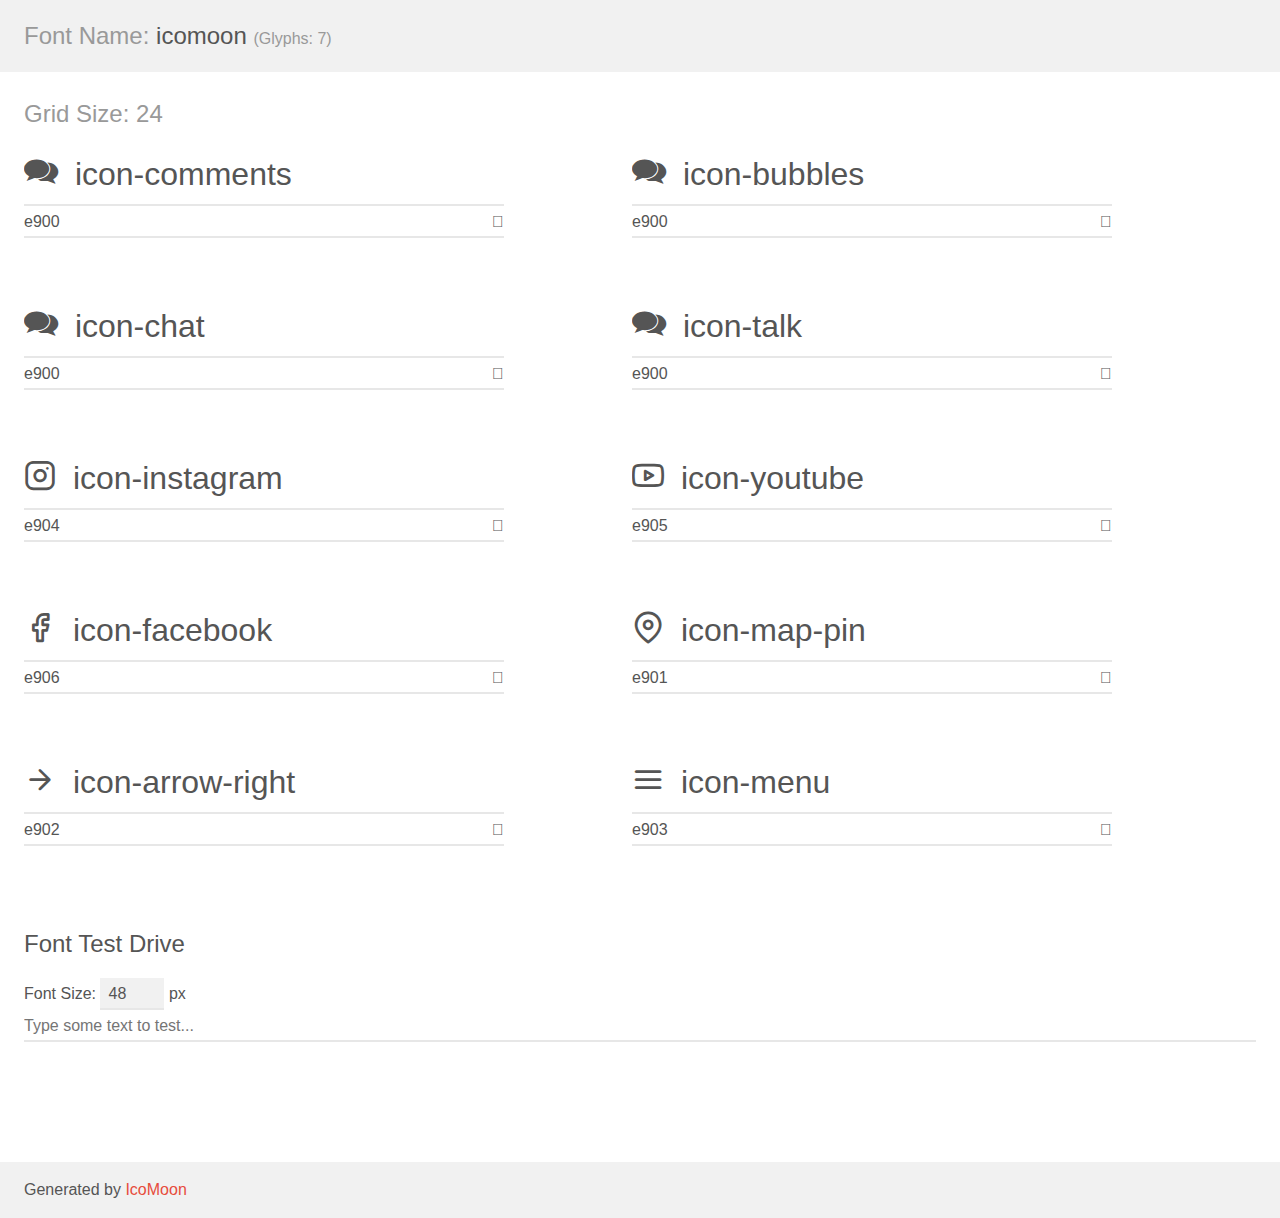
<file: assets/fonts/demo.html>
<!doctype html>
<html>
<head>
    <meta charset="utf-8">
    <title>IcoMoon Demo</title>
    <meta name="description" content="An Icon Font Generated By IcoMoon.io">
    <meta name="viewport" content="width=device-width, initial-scale=1">
    <link rel="stylesheet" href="demo-files/demo.css">
    <link rel="stylesheet" href="style.css"></head>
<body>
    <div class="bgc1 clearfix">
        <h1 class="mhmm mvm"><span class="fgc1">Font Name:</span> icomoon <small class="fgc1">(Glyphs:&nbsp;7)</small></h1>
    </div>
    <div class="clearfix mhl ptl">
        <h1 class="mvm mtn fgc1">Grid Size: 24</h1>
        <div class="glyph fs1">
            <div class="clearfix bshadow0 pbs">
                <span class="icon-comments"></span>
                <span class="mls"> icon-comments</span>
            </div>
            <fieldset class="fs0 size1of1 clearfix hidden-false">
                <input type="text" readonly value="e900" class="unit size1of2" />
                <input type="text" maxlength="1" readonly value="&#xe900;" class="unitRight size1of2 talign-right" />
            </fieldset>
            <div class="fs0 bshadow0 clearfix hidden-true">
                <span class="unit pvs fgc1">liga: </span>
                <input type="text" readonly value="" class="liga unitRight" />
            </div>
        </div>
        <div class="glyph fs1">
            <div class="clearfix bshadow0 pbs">
                <span class="icon-bubbles"></span>
                <span class="mls"> icon-bubbles</span>
            </div>
            <fieldset class="fs0 size1of1 clearfix hidden-false">
                <input type="text" readonly value="e900" class="unit size1of2" />
                <input type="text" maxlength="1" readonly value="&#xe900;" class="unitRight size1of2 talign-right" />
            </fieldset>
            <div class="fs0 bshadow0 clearfix hidden-true">
                <span class="unit pvs fgc1">liga: </span>
                <input type="text" readonly value="" class="liga unitRight" />
            </div>
        </div>
        <div class="glyph fs1">
            <div class="clearfix bshadow0 pbs">
                <span class="icon-chat"></span>
                <span class="mls"> icon-chat</span>
            </div>
            <fieldset class="fs0 size1of1 clearfix hidden-false">
                <input type="text" readonly value="e900" class="unit size1of2" />
                <input type="text" maxlength="1" readonly value="&#xe900;" class="unitRight size1of2 talign-right" />
            </fieldset>
            <div class="fs0 bshadow0 clearfix hidden-true">
                <span class="unit pvs fgc1">liga: </span>
                <input type="text" readonly value="" class="liga unitRight" />
            </div>
        </div>
        <div class="glyph fs1">
            <div class="clearfix bshadow0 pbs">
                <span class="icon-talk"></span>
                <span class="mls"> icon-talk</span>
            </div>
            <fieldset class="fs0 size1of1 clearfix hidden-false">
                <input type="text" readonly value="e900" class="unit size1of2" />
                <input type="text" maxlength="1" readonly value="&#xe900;" class="unitRight size1of2 talign-right" />
            </fieldset>
            <div class="fs0 bshadow0 clearfix hidden-true">
                <span class="unit pvs fgc1">liga: </span>
                <input type="text" readonly value="" class="liga unitRight" />
            </div>
        </div>
        <div class="glyph fs1">
            <div class="clearfix bshadow0 pbs">
                <span class="icon-instagram"></span>
                <span class="mls"> icon-instagram</span>
            </div>
            <fieldset class="fs0 size1of1 clearfix hidden-false">
                <input type="text" readonly value="e904" class="unit size1of2" />
                <input type="text" maxlength="1" readonly value="&#xe904;" class="unitRight size1of2 talign-right" />
            </fieldset>
            <div class="fs0 bshadow0 clearfix hidden-true">
                <span class="unit pvs fgc1">liga: </span>
                <input type="text" readonly value="" class="liga unitRight" />
            </div>
        </div>
        <div class="glyph fs1">
            <div class="clearfix bshadow0 pbs">
                <span class="icon-youtube"></span>
                <span class="mls"> icon-youtube</span>
            </div>
            <fieldset class="fs0 size1of1 clearfix hidden-false">
                <input type="text" readonly value="e905" class="unit size1of2" />
                <input type="text" maxlength="1" readonly value="&#xe905;" class="unitRight size1of2 talign-right" />
            </fieldset>
            <div class="fs0 bshadow0 clearfix hidden-true">
                <span class="unit pvs fgc1">liga: </span>
                <input type="text" readonly value="" class="liga unitRight" />
            </div>
        </div>
        <div class="glyph fs1">
            <div class="clearfix bshadow0 pbs">
                <span class="icon-facebook"></span>
                <span class="mls"> icon-facebook</span>
            </div>
            <fieldset class="fs0 size1of1 clearfix hidden-false">
                <input type="text" readonly value="e906" class="unit size1of2" />
                <input type="text" maxlength="1" readonly value="&#xe906;" class="unitRight size1of2 talign-right" />
            </fieldset>
            <div class="fs0 bshadow0 clearfix hidden-true">
                <span class="unit pvs fgc1">liga: </span>
                <input type="text" readonly value="" class="liga unitRight" />
            </div>
        </div>
        <div class="glyph fs1">
            <div class="clearfix bshadow0 pbs">
                <span class="icon-map-pin"></span>
                <span class="mls"> icon-map-pin</span>
            </div>
            <fieldset class="fs0 size1of1 clearfix hidden-false">
                <input type="text" readonly value="e901" class="unit size1of2" />
                <input type="text" maxlength="1" readonly value="&#xe901;" class="unitRight size1of2 talign-right" />
            </fieldset>
            <div class="fs0 bshadow0 clearfix hidden-true">
                <span class="unit pvs fgc1">liga: </span>
                <input type="text" readonly value="" class="liga unitRight" />
            </div>
        </div>
        <div class="glyph fs1">
            <div class="clearfix bshadow0 pbs">
                <span class="icon-arrow-right"></span>
                <span class="mls"> icon-arrow-right</span>
            </div>
            <fieldset class="fs0 size1of1 clearfix hidden-false">
                <input type="text" readonly value="e902" class="unit size1of2" />
                <input type="text" maxlength="1" readonly value="&#xe902;" class="unitRight size1of2 talign-right" />
            </fieldset>
            <div class="fs0 bshadow0 clearfix hidden-true">
                <span class="unit pvs fgc1">liga: </span>
                <input type="text" readonly value="" class="liga unitRight" />
            </div>
        </div>
        <div class="glyph fs1">
            <div class="clearfix bshadow0 pbs">
                <span class="icon-menu"></span>
                <span class="mls"> icon-menu</span>
            </div>
            <fieldset class="fs0 size1of1 clearfix hidden-false">
                <input type="text" readonly value="e903" class="unit size1of2" />
                <input type="text" maxlength="1" readonly value="&#xe903;" class="unitRight size1of2 talign-right" />
            </fieldset>
            <div class="fs0 bshadow0 clearfix hidden-true">
                <span class="unit pvs fgc1">liga: </span>
                <input type="text" readonly value="" class="liga unitRight" />
            </div>
        </div>
    </div>

    <!--[if gt IE 8]><!-->
    <div class="mhl clearfix mbl">
        <h1>Font Test Drive</h1>
        <label>
            Font Size: <input id="fontSize" type="number" class="textbox0 mbm"
            min="8" value="48" />
            px
        </label>
        <input id="testText" type="text" class="phl size1of1 mvl"
        placeholder="Type some text to test..." value=""/>
        <div id="testDrive" class="icon-" style="font-family: icomoon">&nbsp;
        </div>
    </div>
    <!--<![endif]-->
    <div class="bgc1 clearfix">
        <p class="mhl">Generated by <a href="https://icomoon.io/app">IcoMoon</a></p>
    </div>

    <script src="demo-files/demo.js"></script>
</body>
</html>
</file>
<file: assets/fonts/demo-files/demo.css>
body {
  padding: 0;
  margin: 0;
  font-family: sans-serif;
  font-size: 1em;
  line-height: 1.5;
  color: #555;
  background: #fff;
}
h1 {
  font-size: 1.5em;
  font-weight: normal;
}
small {
  font-size: .66666667em;
}
a {
  color: #e74c3c;
  text-decoration: none;
}
a:hover, a:focus {
  box-shadow: 0 1px #e74c3c;
}
.bshadow0, input {
  box-shadow: inset 0 -2px #e7e7e7;
}
input:hover {
  box-shadow: inset 0 -2px #ccc;
}
input, fieldset {
  font-family: sans-serif;
  font-size: 1em;
  margin: 0;
  padding: 0;
  border: 0;
}
input {
  color: inherit;
  line-height: 1.5;
  height: 1.5em;
  padding: .25em 0;
}
input:focus {
  outline: none;
  box-shadow: inset 0 -2px #449fdb;
}
.glyph {
  font-size: 16px;
  width: 15em;
  padding-bottom: 1em;
  margin-right: 4em;
  margin-bottom: 1em;
  float: left;
  overflow: hidden;
}
.liga {
  width: 80%;
  width: calc(100% - 2.5em);
}
.talign-right {
  text-align: right;
}
.talign-center {
  text-align: center;
}
.bgc1 {
  background: #f1f1f1;
}
.fgc1 {
  color: #999;
}
.fgc0 {
  color: #000;
}
p {
  margin-top: 1em;
  margin-bottom: 1em;
}
.mvm {
  margin-top: .75em;
  margin-bottom: .75em;
}
.mtn {
  margin-top: 0;
}
.mtl, .mal {
  margin-top: 1.5em;
}
.mbl, .mal {
  margin-bottom: 1.5em;
}
.mal, .mhl {
  margin-left: 1.5em;
  margin-right: 1.5em;
}
.mhmm {
  margin-left: 1em;
  margin-right: 1em;
}
.mls {
  margin-left: .25em;
}
.ptl {
  padding-top: 1.5em;
}
.pbs, .pvs {
  padding-bottom: .25em;
}
.pvs, .pts {
  padding-top: .25em;
}
.unit {
  float: left;
}
.unitRight {
  float: right;
}
.size1of2 {
  width: 50%;
}
.size1of1 {
  width: 100%;
}
.clearfix:before, .clearfix:after {
  content: " ";
  display: table;
}
.clearfix:after {
  clear: both;
}
.hidden-true {
  display: none;
}
.textbox0 {
  width: 3em;
  background: #f1f1f1;
  padding: .25em .5em;
  line-height: 1.5;
  height: 1.5em;
}
#testDrive {
  display: block;
  padding-top: 24px;
  line-height: 1.5;
}
.fs0 {
  font-size: 16px;
}
.fs1 {
  font-size: 32px;
}
</file>
<file: assets/fonts/style.css>
@font-face {
  font-family: 'icomoon';
  src:  url('fonts/icomoon.eot?8xsbow');
  src:  url('fonts/icomoon.eot?8xsbow#iefix') format('embedded-opentype'),
    url('fonts/icomoon.ttf?8xsbow') format('truetype'),
    url('fonts/icomoon.woff?8xsbow') format('woff'),
    url('fonts/icomoon.svg?8xsbow#icomoon') format('svg');
  font-weight: normal;
  font-style: normal;
  font-display: block;
}

[class^="icon-"], [class*=" icon-"] {
  /* use !important to prevent issues with browser extensions that change fonts */
  font-family: 'icomoon' !important;
  speak: never;
  font-style: normal;
  font-weight: normal;
  font-variant: normal;
  text-transform: none;
  line-height: 1;

  /* Better Font Rendering =========== */
  -webkit-font-smoothing: antialiased;
  -moz-osx-font-smoothing: grayscale;
}

.icon-comments:before {
  content: "\e900";
}
.icon-bubbles:before {
  content: "\e900";
}
.icon-chat:before {
  content: "\e900";
}
.icon-talk:before {
  content: "\e900";
}
.icon-instagram:before {
  content: "\e904";
}
.icon-youtube:before {
  content: "\e905";
}
.icon-facebook:before {
  content: "\e906";
}
.icon-map-pin:before {
  content: "\e901";
}
.icon-arrow-right:before {
  content: "\e902";
}
.icon-menu:before {
  content: "\e903";
}
</file>
